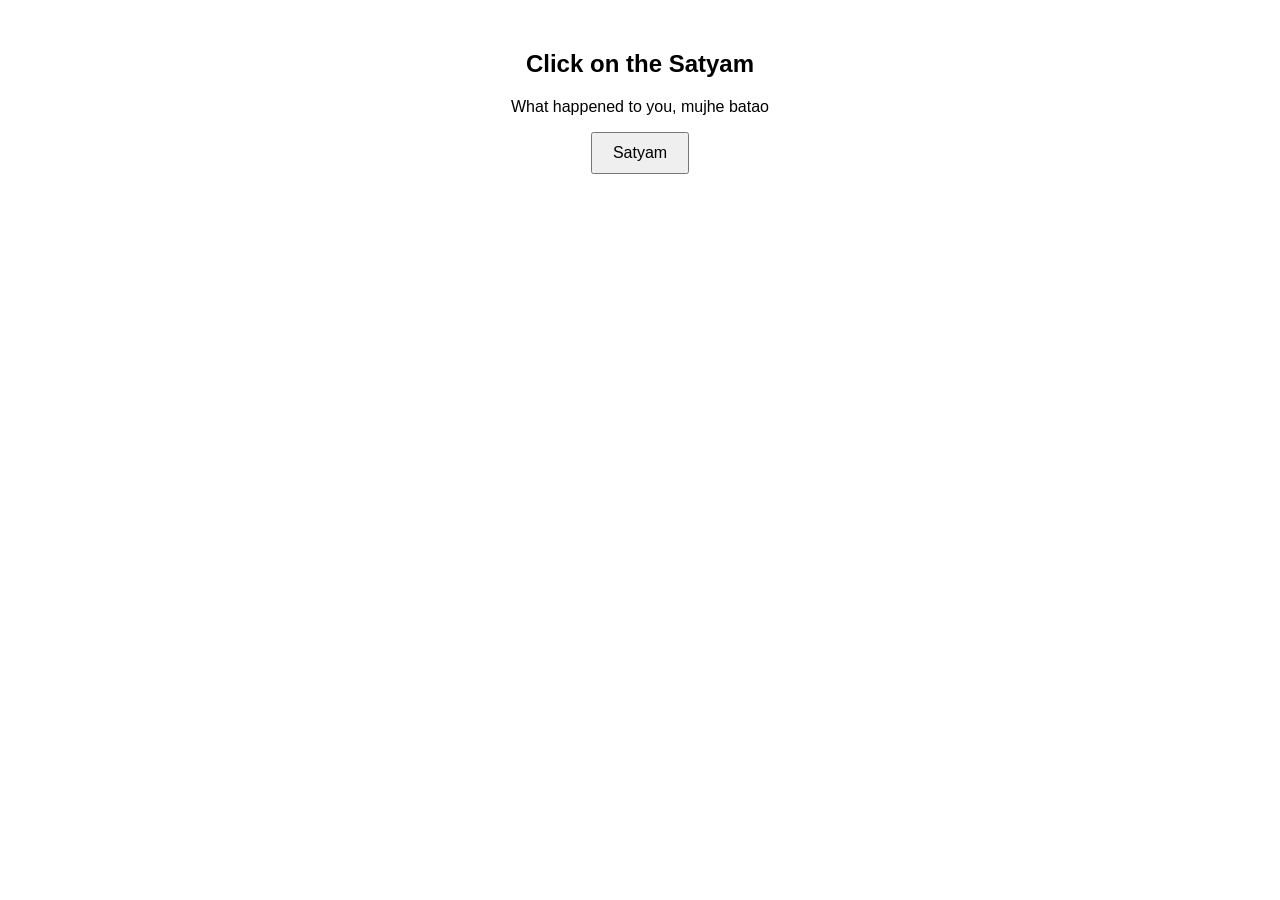
<file: Day-1/Task/index.html>
<!DOCTYPE html>
<html lang="en">
<head>
    <meta charset="UTF-8">
    <meta name="viewport" content="width=device-width, initial-scale=1.0">
    <title>Document</title>
    <link rel="stylesheet" href="index.css">
</head>
<body>
    
    <h2>Click on the Satyam </h2>
    <p id="text">What happened to you, mujhe batao </p>
    <button onclick="changeContent()">Satyam</button>

    <script src="script.js"></script>
</body>
</html>
</file>
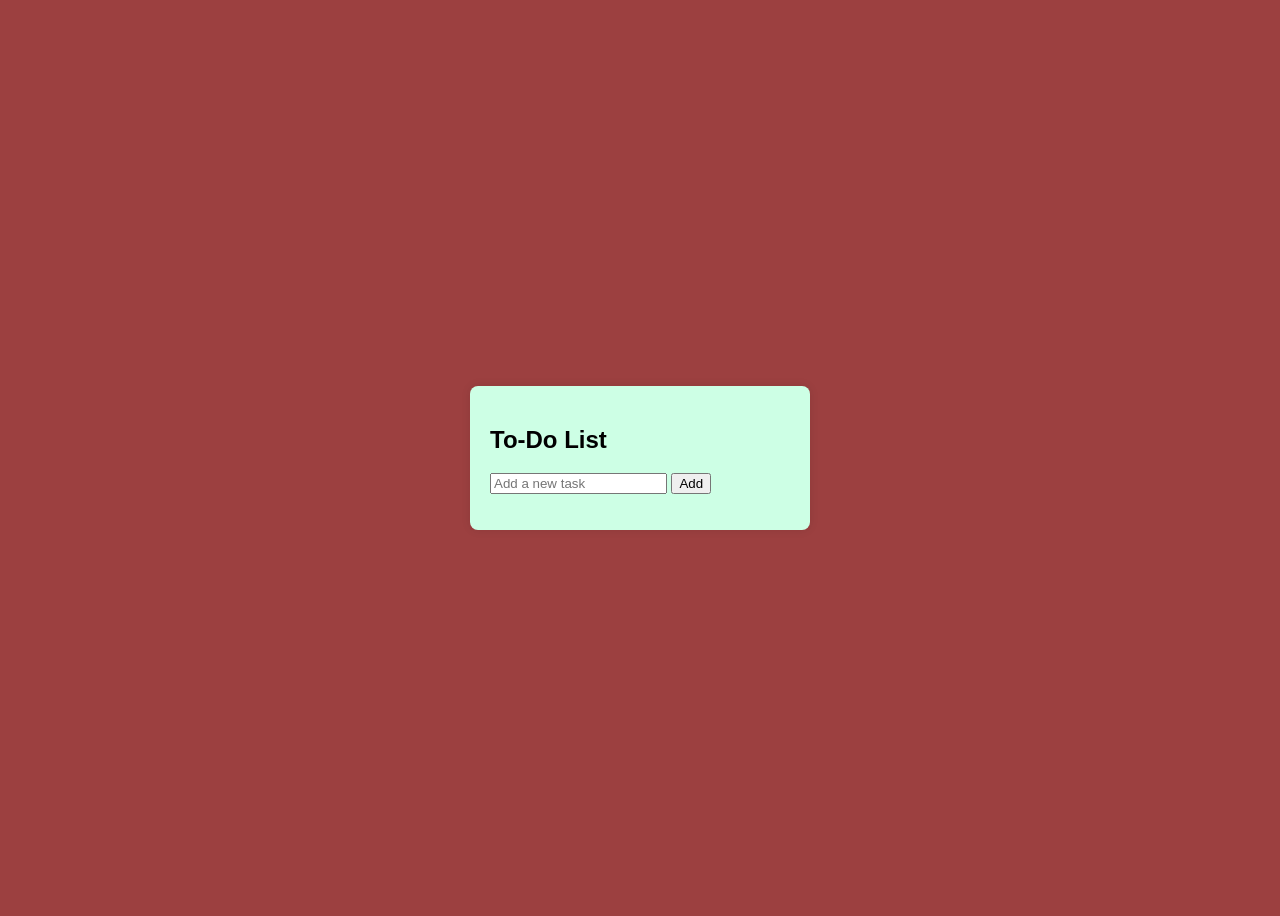
<file: Day-3/Task/index.html>
<!DOCTYPE html>
<html lang="en">
<head>
    <meta charset="UTF-8">
    <meta name="viewport" content="width=device-width, initial-scale=1.0">
    <title>To-Do App</title>
    <link rel="stylesheet" href="style.css">
</head>
<body>

    <div class="container">
        <h2>To-Do List</h2>
        <input type="text" id="taskInput" placeholder="Add a new task">
        <button onclick="addTask()">Add</button>
        <ul id="taskList"></ul>
    </div>
    <script src="script.js"></script>

</body>
</html>
</file>
<file: Day-1/Task/index.css>
body {
    font-family: Arial, sans-serif;
    text-align: center;
    margin: 50px;
}
button {
    padding: 10px 20px;
    font-size: 16px;
    cursor: pointer;
}
</file>
<file: Day-3/Task/style.css>
body{ font-family: Arial, sans-serif;
    display: flex;
    justify-content: center;
    align-items: center;
    height: 100vh;
    background-color: #9c4040;
}
.container {
    background: rgb(205, 255, 229);
    padding: 20px;
    border-radius: 8px;
    box-shadow: 0 0 10px rgba(0, 0, 0, 0.1);
    width: 300px;
}
ul {
    list-style-type: none;
    padding: 0;
    background-color: rgb(245, 187, 236);
    border-radius: 20px;
}
li {
    display: flex;
    justify-content: space-between;
    padding: 8px;
    border-bottom: 5px solid #7edecd;
    border-radius: 20px;
}
.completed {
    text-decoration: line-through;
    color: rgb(130, 130, 130);
}
</file>
